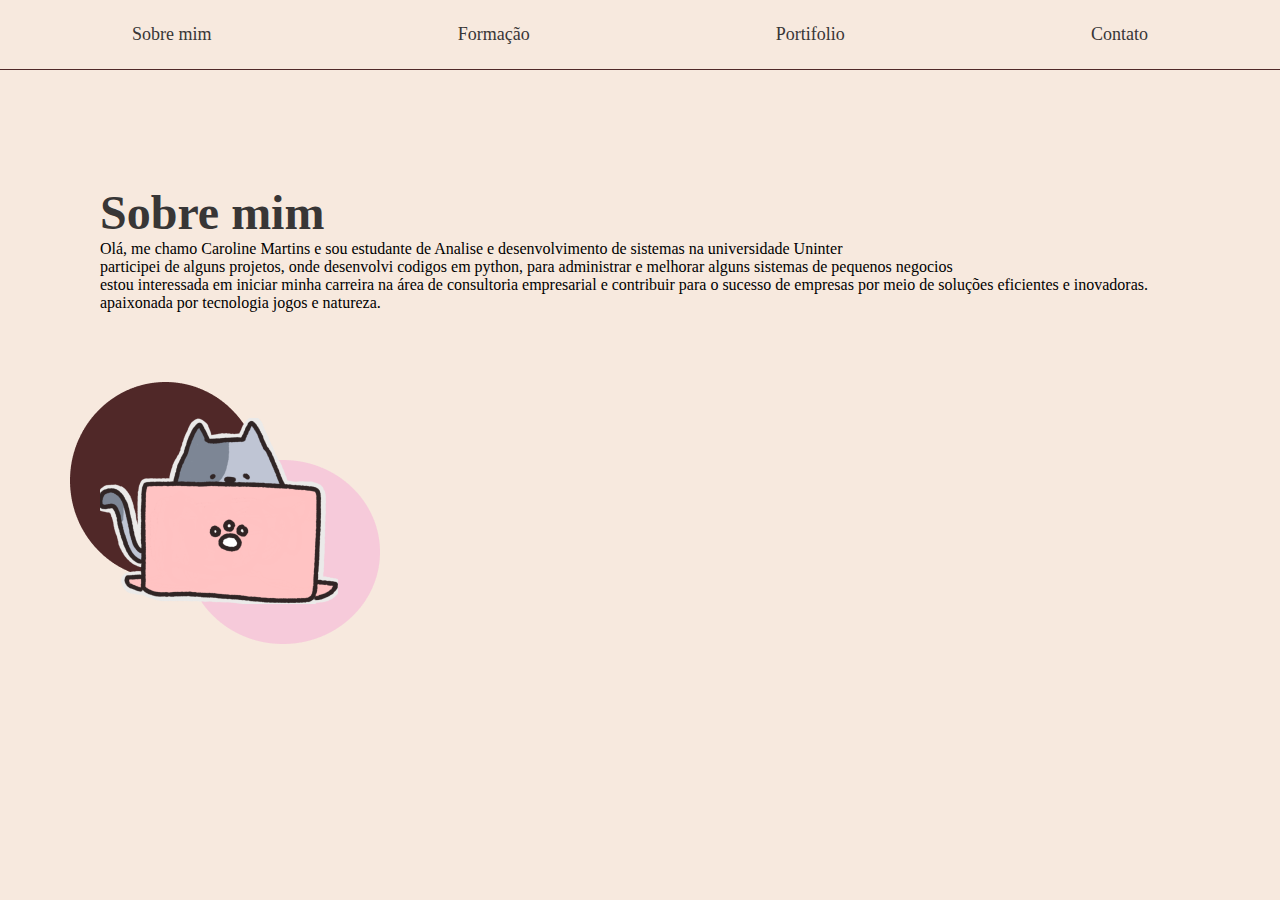
<file: index.html>
<!DOCTYPE html>
<html lang="en">
<head>
    <meta charset="UTF-8">
    <meta name="viewport" content="width=device-width, initial-scale=1.0">
    <title>Sobre mim</title>
    <link rel="stylesheet" type="text/css" href="style.css">
</head>
<body>
<header>
    <nav class="cabecalho">
        <a class="sobre" href="index.html">Sobre mim</a>
        <a class="formacao" href="formacao.html">Formação</a>
        <a class="portifolio" href="portifolio.html">Portifolio</a>
        <a class="contato" href="contato.html">Contato</a>


    </nav>
</header>

<main class="conteudo">
    <div class="conteudo-titulo">
        <h2>Sobre mim</h2>
    </div>
    <div class="conteudo-principal">
        <p>Olá, me chamo Caroline Martins e sou estudante de Analise e desenvolvimento de sistemas na universidade Uninter <br> participei de alguns projetos, onde desenvolvi codigos em python, para administrar e melhorar alguns sistemas de pequenos negocios <br> estou interessada em iniciar minha carreira na área de consultoria empresarial e contribuir para o sucesso de empresas por meio de soluções eficientes e inovadoras.<br>apaixonada por tecnologia jogos e natureza. </p>

    </div>

    <div class="conteudo-img">
        <img src="catenotebook.png" alt="img cat">

    </div>
</main>

<footer class="rodape">
</file>
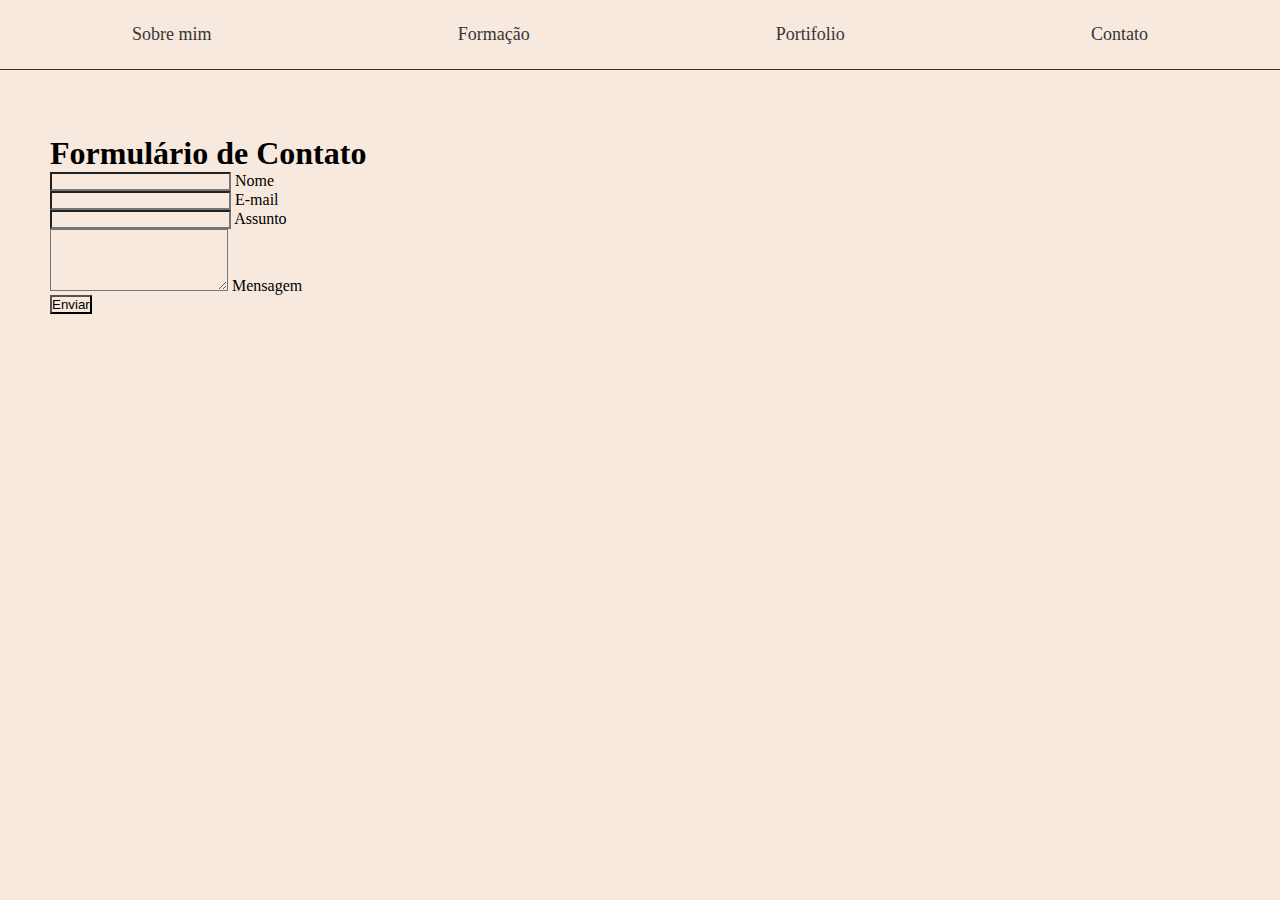
<file: contato.html>
<!DOCTYPE html>
<html lang="en">
<head>
    <meta charset="UTF-8">
    <meta name="viewport" content="width=device-width, initial-scale=1.0">
    <title>Contato</title>
    <link rel="stylesheet" type="text/css" href="style.css">
</head>
<body>
<header>
    <nav class="cabecalho">
        <a class="sobre" href="index.html">Sobre mim</a>
        <a class="formacao" href="formacao.html">Formação</a>
        <a class="portifolio" href="portifolio.html">Portifolio</a>
        <a class="contato" href="contato.html">Contato</a>


    </nav>
</header>

<main class="conteudo">



<form class="form" action="#">
    <h1 class="titulo-form">Formulário de Contato</h1>
    <div class="input-group">

        <input type="text" name="text" class="input"  autocomplete="off" required="">
        <label class="user-label">Nome</label>

    </div>
    <div class="input-group">

        <input type="text" name="email" class="input"  autocomplete="off" required="">
        <label class="user-label">E-mail</label>

    </div>
    <div class="input-group">

        <input type="text" name="assunto" class="input"  autocomplete="off" required="">
        <label class="user-label">Assunto</label>

    </div>

    <div class="input-group">

        <textarea type="text" class="textarea" name="mensagem" rows="4" autocomplete="off" required=""></textarea>
        <label class="user-label">Mensagem</label>

    </div>
    <button class="btn-gradient">Enviar</button>
</form>
</main>




</body>
</html>
</file>
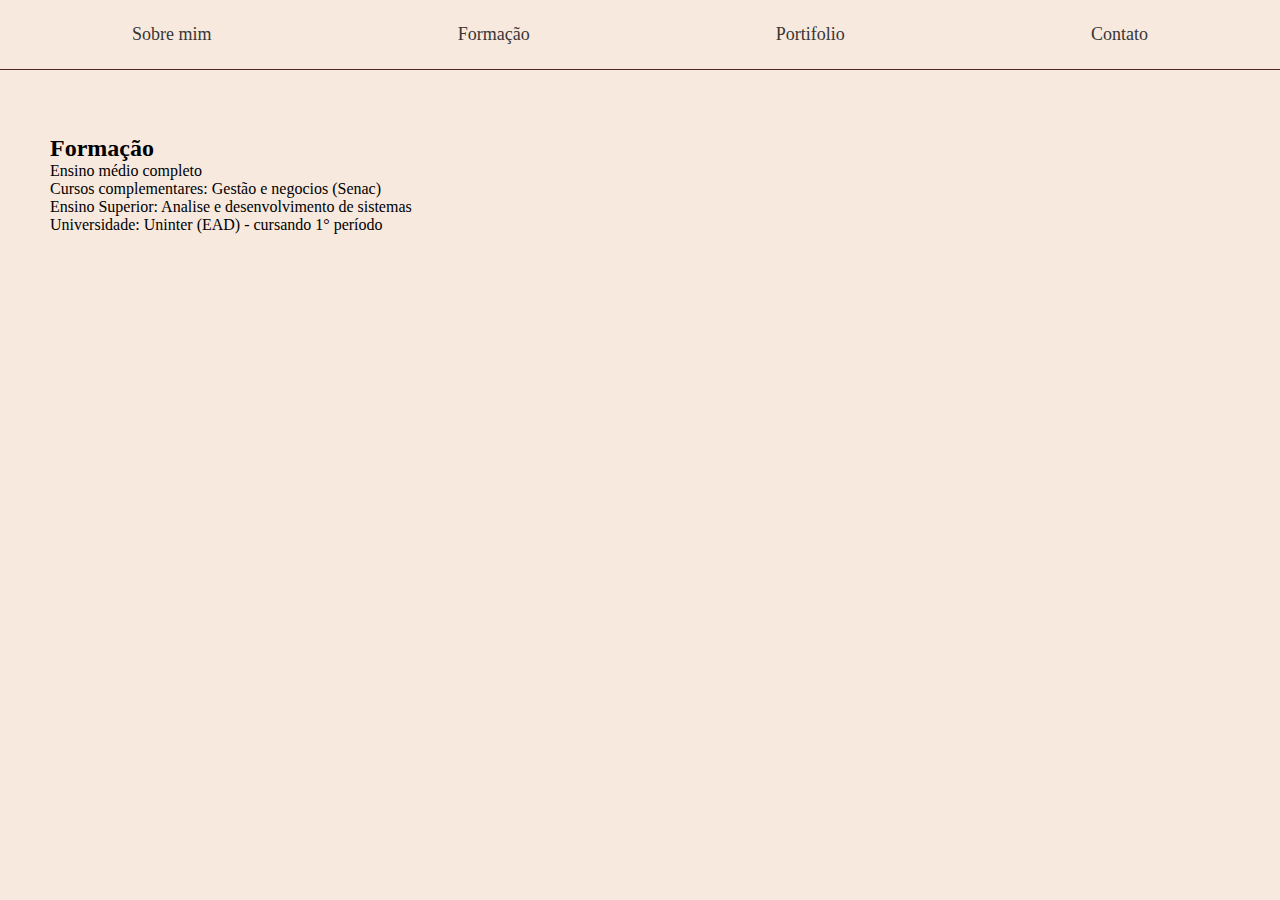
<file: formacao.html>
<!DOCTYPE html>
<html lang="en">
<head>
    <meta charset="UTF-8">
    <meta name="viewport" content="width=device-width, initial-scale=1.0">
    <title>Formação</title>
    <link rel="stylesheet" type="text/css" href="style.css">
</head>
<body>
<header>
    <nav class="cabecalho">
        <a class="sobre" href="index.html">Sobre mim</a>
        <a class="formacao" href="formacao.html">Formação</a>
        <a class="portifolio" href="portifolio.html">Portifolio</a>
        <a class="contato" href="contato.html">Contato</a>


    </nav>

</header>

<main class="conteudo">
    <div>
        <h2>Formação</h2>
        <p>Ensino médio completo</p>
        <p>Cursos complementares: Gestão e negocios (Senac) </p>
        <p>Ensino Superior: Analise e desenvolvimento de sistemas <br>Universidade: Uninter (EAD) - cursando 1° período</p>
    </div>
</main>
</body>
</html>
</file>
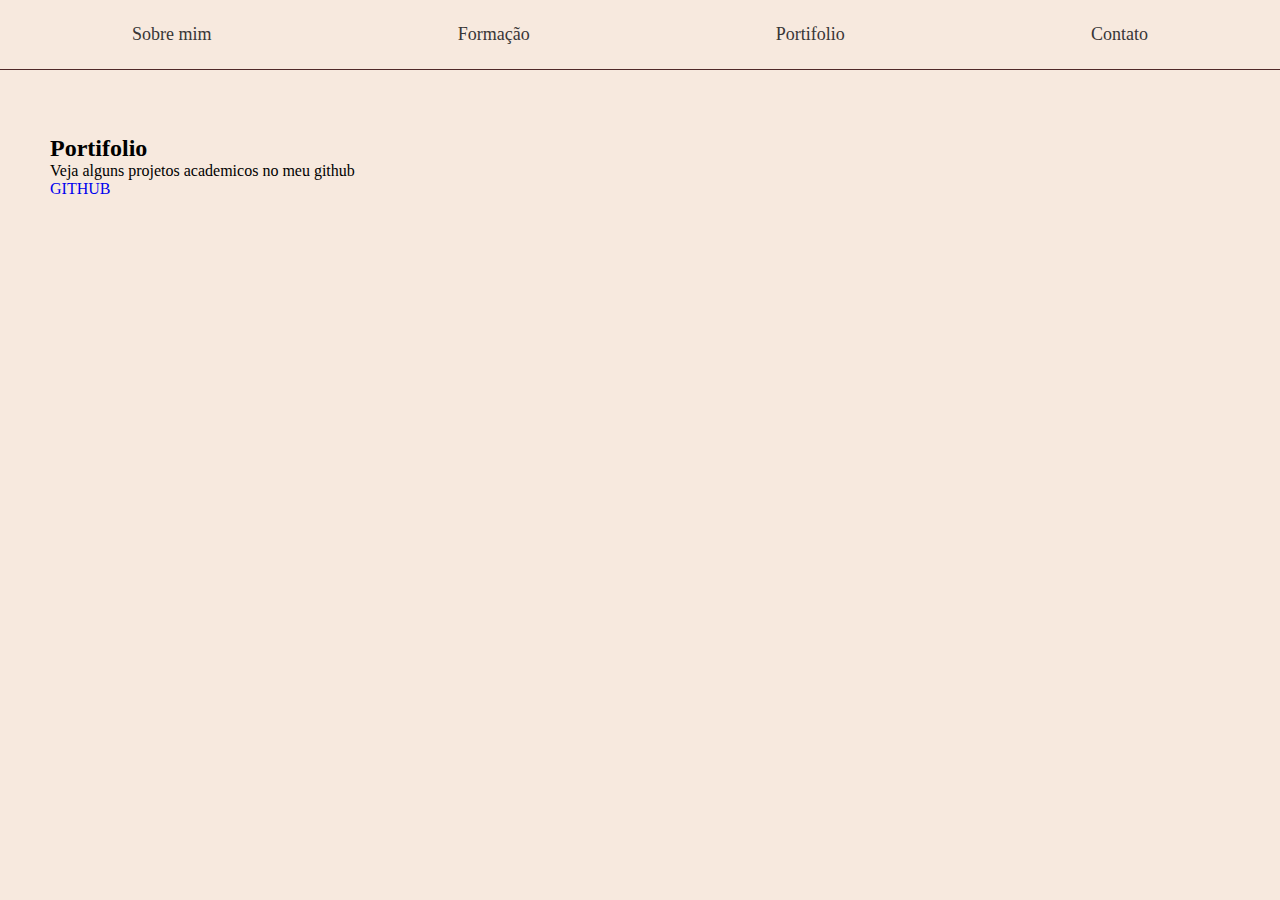
<file: portifolio.html>
<!DOCTYPE html>
<html lang="en">
<head>
    <meta charset="UTF-8">
    <meta name="viewport" content="width=device-width, initial-scale=1.0">
    <title>Portifolio</title>
    <link rel="stylesheet" type="text/css" href="style.css">
</head>
<body>
<header>
    <nav class="cabecalho">
        <a class="sobre" href="index.html">Sobre mim</a>
        <a class="formacao" href="formacao.html">Formação</a>
        <a class="portifolio" href="portifolio.html">Portifolio</a>
        <a class="contato" href="contato.html">Contato</a>


    </nav>

<main class="conteudo">
    <section>
        <div>
            <h2>Portifolio</h2>
            <p>Veja alguns projetos academicos no meu github</p>
            <a href="https://github.com/caroline-cm">GITHUB</a>
        </div>

    </section>

    <section>
        <div>
            <p>
            </p>
        </div>
    </section>

</main>







<footer>

</footer>

</body>
</html>
</file>
<file: style.css>
* {
    margin: 0;
    padding: 0;
    box-sizing: border-box;
    text-decoration: none;
    background-color: #F7E9DE;
}

.cabecalho {
    display: flex;
    flex-direction: row;
    align-items: center;
    justify-content: space-around;
    padding: 24px;

    gap: 30px;
    font-family: 'inika';
    color: #383636;
    font-weight: 200;
    font-size: 18px;
}

.sobre {
    color: #383636;
}

.formacao {
    color: #383636;
}

.portifolio {
    color: #383636;
}

.contato {
    color: #383636;
}

.conteudo {
    border-top: 0.4px solid #502828;
    padding-top: 65px;
    padding-left: 50px;
}

.conteudo-titulo {
    display: flex;
    justify-content: flex-start;
    font-family: 'Koh Santepheap';
    color: #383636;
    font-size: 32px;
    padding-top: 50px;
    padding-left: 50px;


}

.conteudo-principal {
    display: flex;
    align-items: center;
    padding-left: 50px;

}

.conteudo-img {
    display: flex;
    padding-left: 20px;
    padding-top: 70px;

}
</file>
